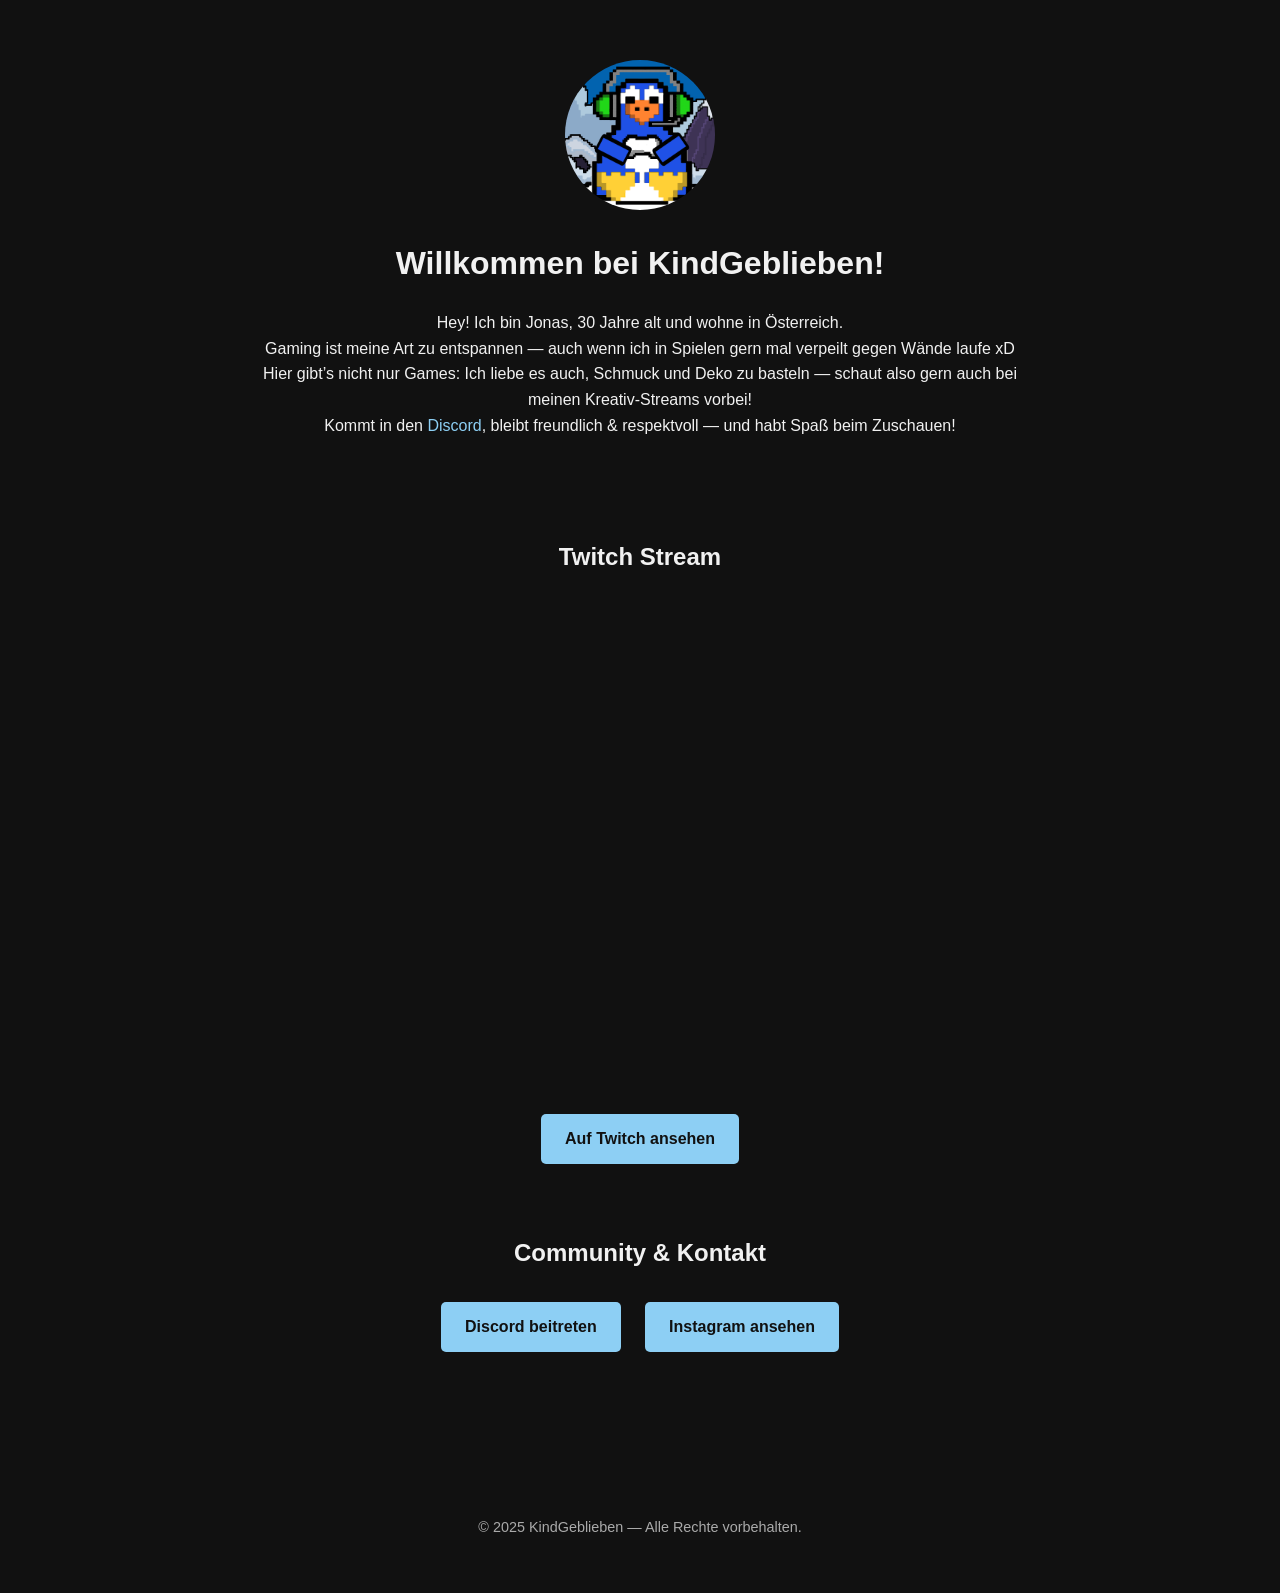
<file: index.html>
<!DOCTYPE html>
<html lang="de">
<head>
  <meta charset="UTF-8" />
  <title>Kindgeblieben</title>
  <link rel="icon" type="image/png" href="assets/pinguinlogo.png">
  <meta name="viewport" content="width=device-width, initial-scale=1.0">
  <meta property="og:title" content="KindGeblieben">
  <meta property="og:description" content="Website für KindGeblieben">
  <meta property="og:image" content="https://kindgeblieben.com/assets/pinguinlogo.png">
  <meta property="og:url" content="https://kindgeblieben.com/">
  <meta name="twitter:card" content="summary_large_image">
  <link rel="stylesheet" href="style.css">
</head>

<body>
  <header>
    <div class="hero">
      <img src="assets/pinguinlogo.png" alt="Kindgeblieben Logo" class="logo">
      <h1>Willkommen bei KindGeblieben!</h1>
      <p>Hey! Ich bin Jonas, 30 Jahre alt und wohne in Österreich.<br>
        Gaming ist meine Art zu entspannen — auch wenn ich in Spielen gern mal verpeilt gegen Wände laufe xD<br>
        Hier gibt’s nicht nur Games: Ich liebe es auch, Schmuck und Deko zu basteln — schaut also gern auch bei meinen Kreativ-Streams vorbei!<br>
        Kommt in den <a href="https://discord.com/invite/AWvzsJ5" target="_blank">Discord</a>, bleibt freundlich & respektvoll — und habt Spaß beim Zuschauen!

    </div>
  </header>

  <main>
    <section class="twitch">
      <h2>Twitch Stream</h2>
      <div class="twitch-embed">
        <iframe
          src="https://player.twitch.tv/?channel=kind_geblieben_&parent=kindgeblieben.com"
          frameborder="0"
          allowfullscreen="true"
          scrolling="no"
          height="480"
          width="720">
        </iframe>
      </div>
      <a href="https://www.twitch.tv/kind_geblieben_" target="_blank" class="button">Auf Twitch ansehen</a>
    </section>
    <section class="community">
      <h2>Community & Kontakt</h2>
      <a href="https://discord.com/invite/AWvzsJ5" target="_blank" class="button discord-button">
        Discord beitreten
      </a>
      <a href="https://www.instagram.com/kind_geblieben_/" target="_blank" class="button instagram-button">
        Instagram ansehen
      </a>
    </section>
  </main>

  <footer>
    <p>© 2025 KindGeblieben — Alle Rechte vorbehalten.</p>
  </footer>
</body>
</html>
</file>
<file: style.css>
/* === Global === */
body {
  margin: 0;
  font-family: Arial, sans-serif;
  background-color: #111;
  color: #f1f1f1;
  line-height: 1.6;
}

a {
  color: #8dcff4;
  text-decoration: none;
}

h1, h2 {
  margin-top: 0;
}

img.logo {
  width: 150px;
  height: auto;
  border-radius: 50%;
  margin-bottom: 20px;
}

header {
  text-align: center;
  padding: 60px 20px;
}

.hero p {
  max-width: 800px;
  margin: 0 auto;
}

main {
  text-align: center;
  padding: 40px 20px;
}

.twitch-embed {
  margin: 20px auto;
}

section {
  margin-bottom: 60px;
}

.button {
  display: inline-block;
  background: #8dcff4;
  color: #111;
  padding: 12px 24px;
  margin: 10px;
  border-radius: 5px;
  font-weight: bold;
  transition: background 0.3s;
}

.button:hover {
  background: #5ca8cf;
}

footer {
  text-align: center;
  padding: 40px 20px;
  font-size: 0.9em;
  color: #aaa;
}
</file>
